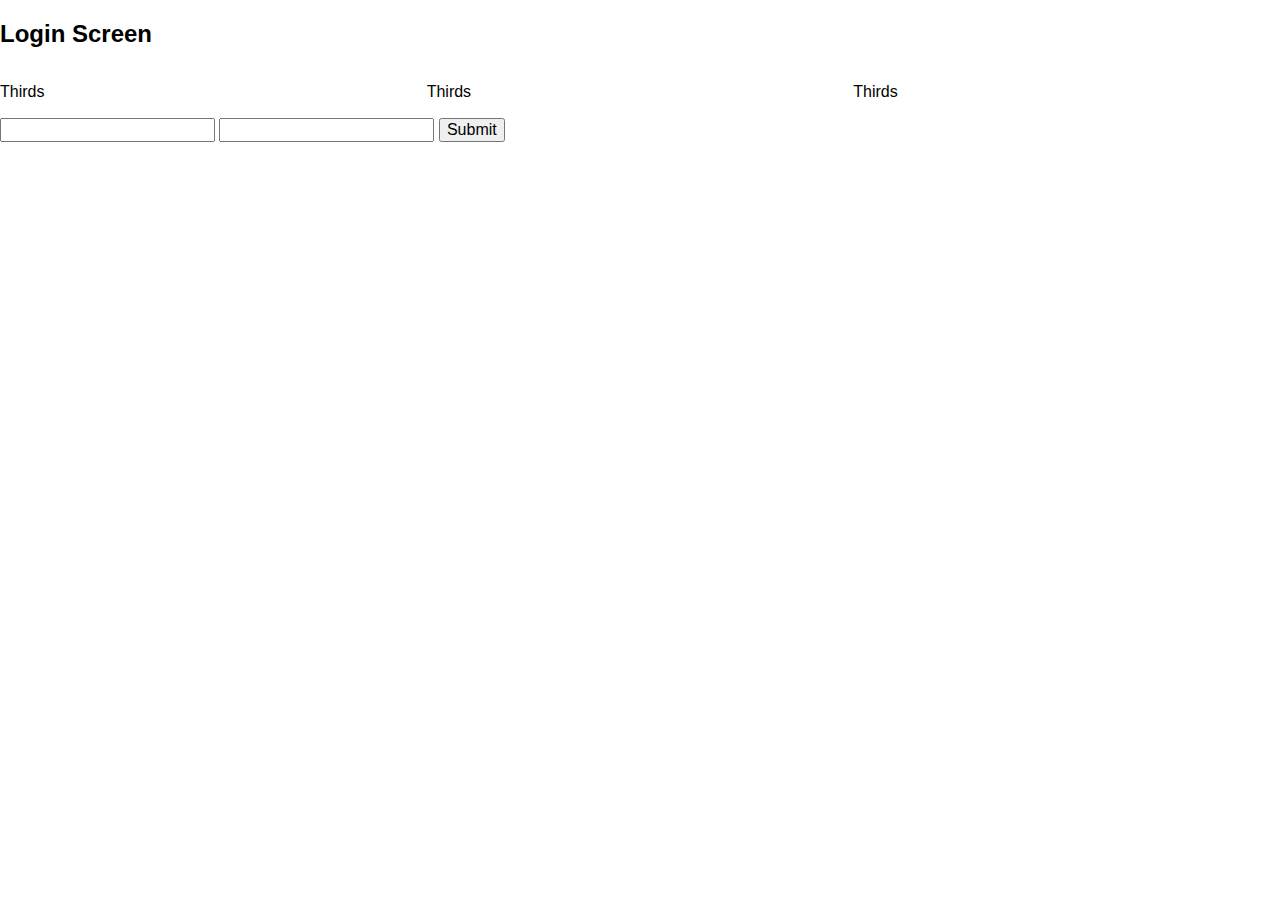
<file: utils/cgitest/login_screen.html>
<!doctype html><title>Login Screen</title>
<link rel="stylesheet" href="cgiutils/assets/pure-min.css">
<meta name="viewport" content="width=device-width, initial-scale=1">
<body>
  <h2> Login Screen </h2>
  <div class="pure-g">
    <div class="pure-u-1-3"><p>Thirds</p></div>
    <div class="pure-u-1-3"><p>Thirds</p></div>
    <div class="pure-u-1-3"><p>Thirds</p></div>
  </div>
  <form action="cgi-bin/login.sh" method="post">
    <input type="text" name="username">
    <input type="text" name="password">
    <input type="submit" name="Submit">
  </form>
</body>
</file>
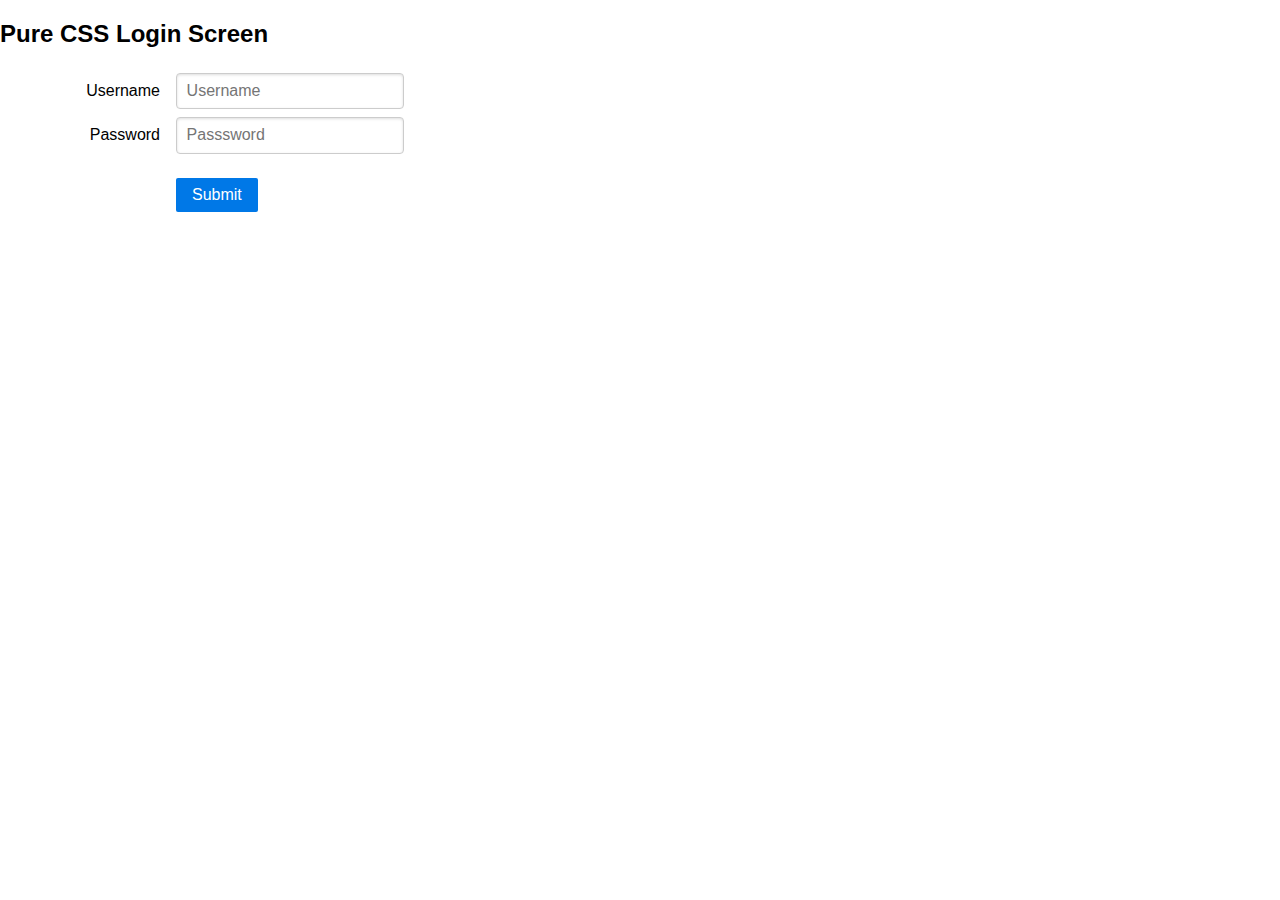
<file: utils/cgitest/puretyplogin.html>
<!DOCTYPE html>
<html>
  <head>
    <meta charset="utf-8">
    <meta name="viewport" content="width=device-width, initial-scale=1">
  </head>
  <body>
    <link rel="stylesheet" href="cgiutils/assets/pure-min.css">
    <meta name="viewport" content="width=device-width, initial-scale=1">
    <div>
      <h2>Pure CSS Login Screen</h2>
      <form class="pure-form pure-form-aligned" action="cgi-bin/login.sh" method="post">
        <fieldset>
          <div class="pure-control-group"><label>Username</label><input id="aligned-name" type="text" placeholder="Username" name="username"></div>
          <div class="pure-control-group"><label>Password</label><input id="aligned-password" type="password" placeholder="Passsword" name="password"></div>
          <div class="pure-controls"><button type="submit" class="pure-button pure-button-primary">Submit</button></div>
        </fieldset>
      </form>
    </div>
  </body>
</html>
</file>
